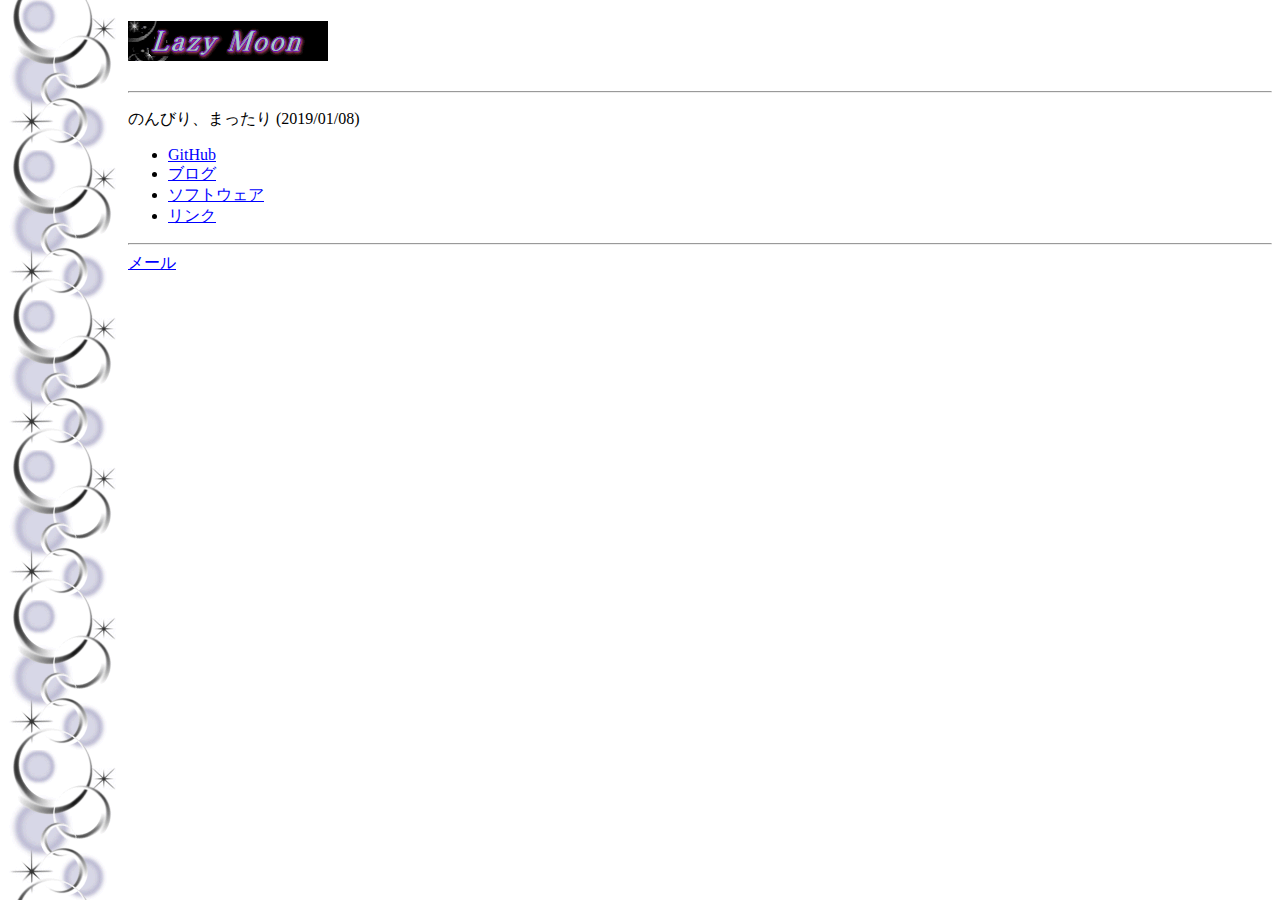
<file: index.html>
<!doctype html>

<html lang="ja">
<head>
<meta charset="UTF-8">

<meta name="author" content="fgshun">
<meta name="description" content="Python 使い見習い、fgshunのサイト">

<link rel="Stylesheet" type="text/css" href="css/shun.css">
<title>Lazy Moon</title>
</head>

<body>

<h1><img src="img/lazy_moon.png" alt="Lazy Moon"></h1>


<hr>
<p>
のんびり、まったり (2019/01/08)
</p>

<ul>
<li>
<a href="https://github.com/fgshun">GitHub</a>
</li>

<li>
<a href="https://fgshun.hatenablog.com/">ブログ</a>
</li>

<li>
<a href="soft/index.html">ソフトウェア</a>
</li>

<li>
<a href="link/link.html">リンク</a>
</li>

</ul>



<hr>
<address>
<a href="mailto:fgshun@lazy-moon.jp">メール</a>
</address>
</body>
</html>
</file>
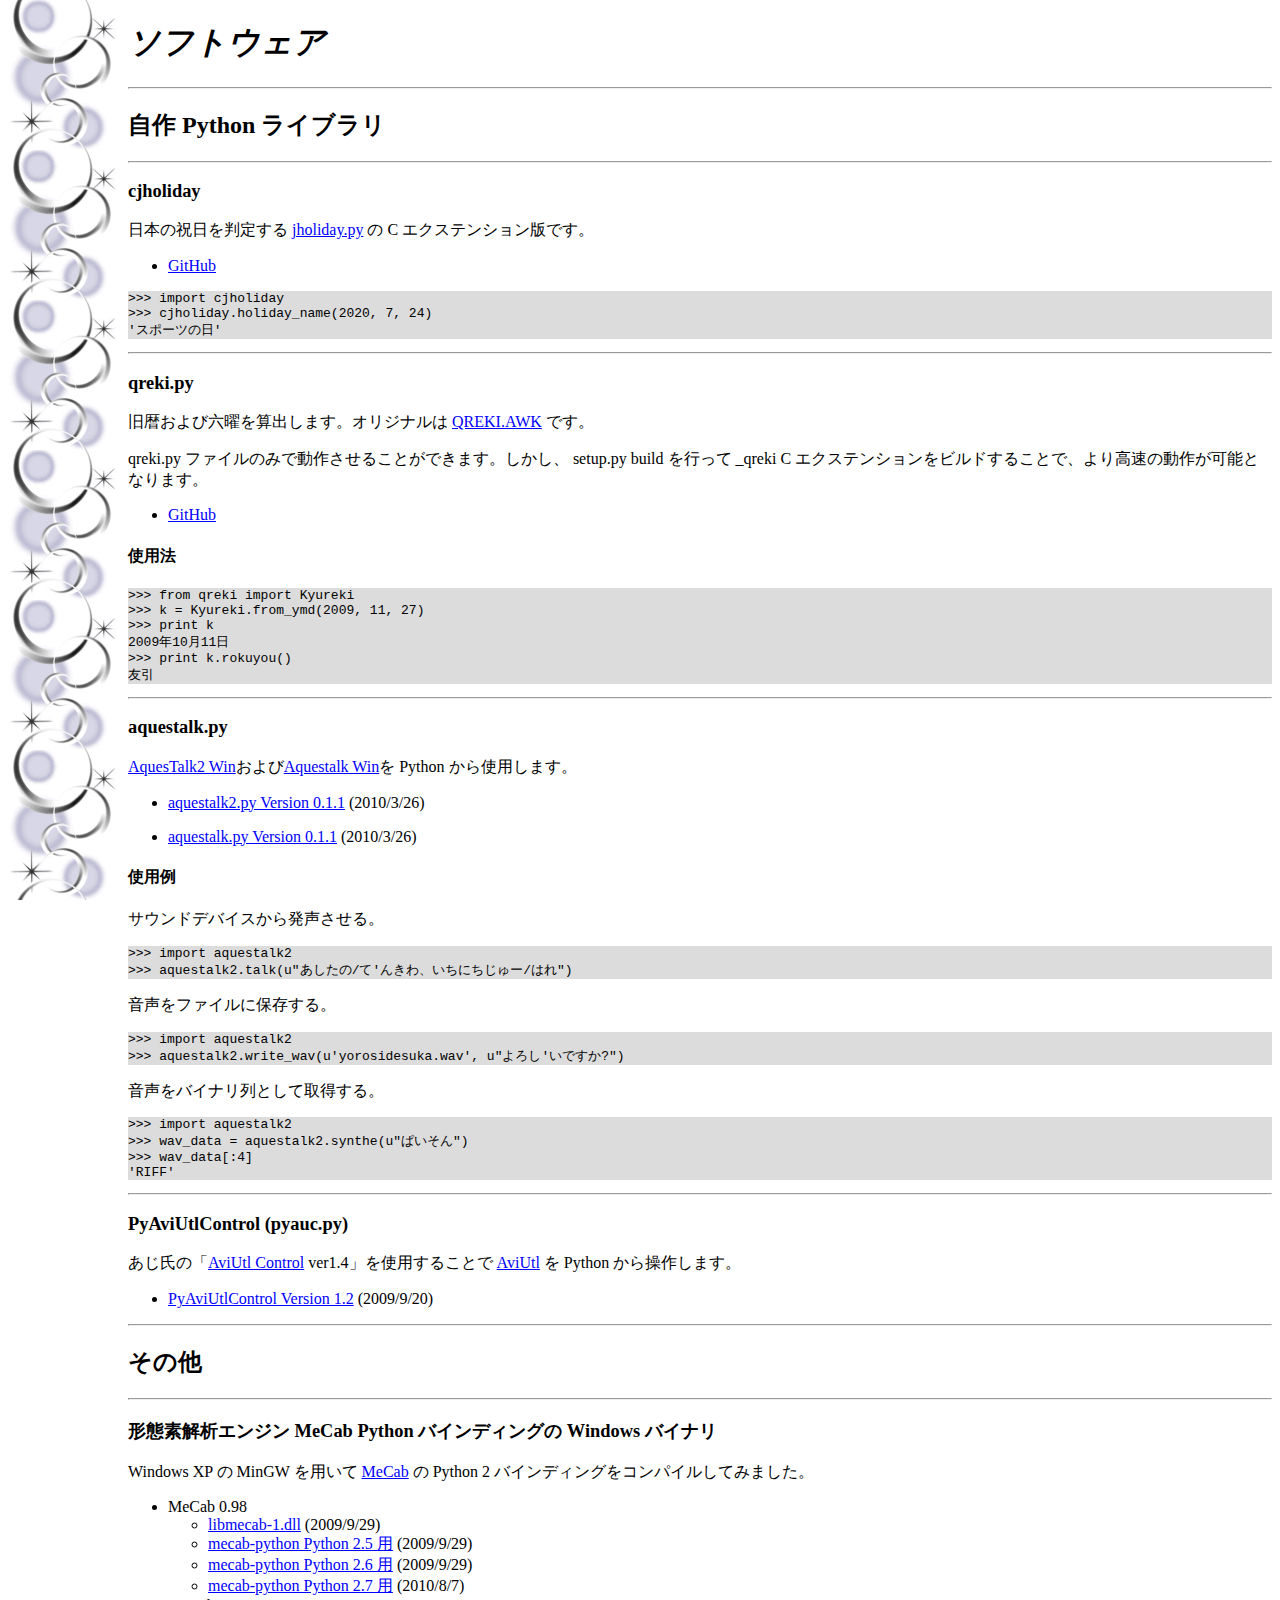
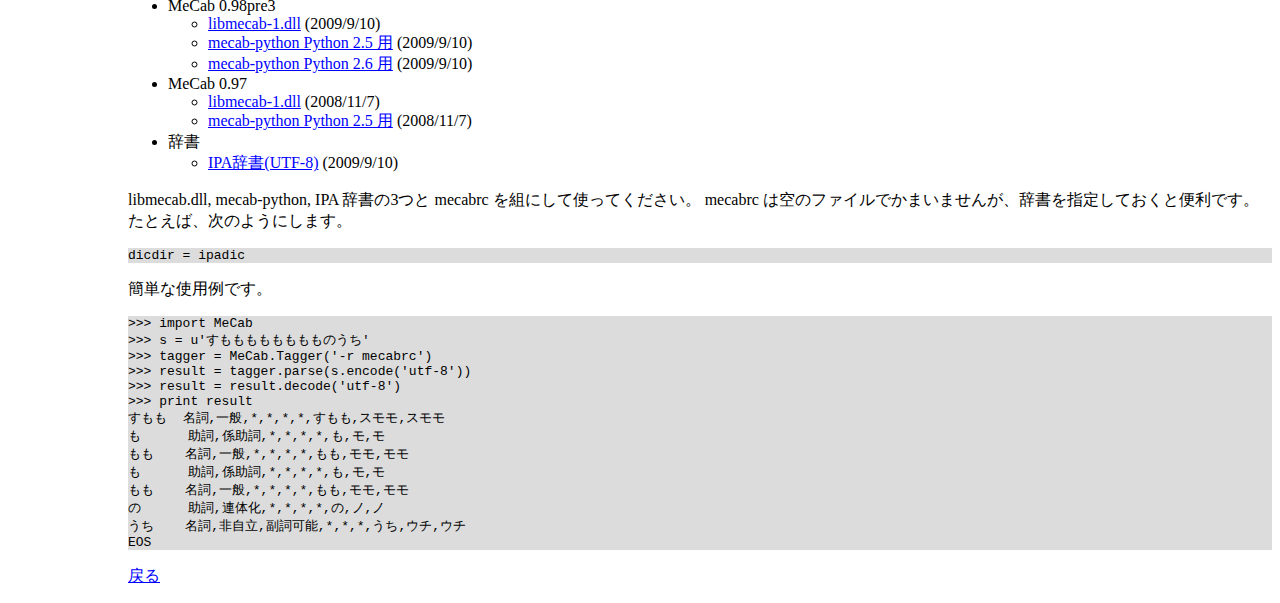
<file: soft/index.html>
<!doctype html>

<html lang="ja">
<head>
<meta charset="UTF-8">

<link rel="Stylesheet" type="text/css" href="../css/shun.css">
<title>ソフトウェア</title>
</head>

<h1>ソフトウェア</h1>
<hr/>
<h2>自作 Python ライブラリ</h2>
<hr/>
<h3 id="cjholiday">cjholiday</h3>
<p>日本の祝日を判定する <a href="http://addinbox.sakura.ne.jp/holiday_logic5.htm#Python">jholiday.py</a> の C エクステンション版です。</p>
<ul>
    <li><a href="https://github.com/fgshun/cjholiday">GitHub</a></li>
</ul>

<pre>
&gt;&gt;&gt; import cjholiday
&gt;&gt;&gt; cjholiday.holiday_name(2020, 7, 24)
'スポーツの日'
</pre>

<hr/>
<h3 id="qreki_py">qreki.py</h3>
<p>旧暦および六曜を算出します。オリジナルは <a href="http://www.vector.co.jp/soft/dos/personal/se016093.html">QREKI.AWK</a> です。</p>

<p>qreki.py ファイルのみで動作させることができます。しかし、 setup.py build を行って _qreki C エクステンションをビルドすることで、より高速の動作が可能となります。</p>
<ul>
    <li><a href="https://github.com/fgshun/qreki_py">GitHub</a></li>
</ul>

<h4>使用法</h4>
<pre>
&gt;&gt;&gt; from qreki import Kyureki
&gt;&gt;&gt; k = Kyureki.from_ymd(2009, 11, 27)
&gt;&gt;&gt; print k
2009年10月11日
&gt;&gt;&gt; print k.rokuyou()
友引
</pre>

<hr/>
<h3 id="aquestalk_py">aquestalk.py</h3>
<p><a href="http://www.a-quest.com/products/aquestalk2.html">AquesTalk2 Win</a>および<a href="https://www.a-quest.com/products/aquestalk_1.html">Aquestalk Win</a>を Python から使用します。</p>
<ul>
    <li><a href="aquestalk_py/aquestalk2_py-0.1.1.zip">aquestalk2.py Version 0.1.1</a> (2010/3/26)</li>
</ul>
<ul>
    <li><a href="aquestalk_py/aquestalk_py-0.1.1.zip">aquestalk.py Version 0.1.1</a> (2010/3/26)</li>
</ul>

<h4>使用例</h4>
<p>サウンドデバイスから発声させる。</p>
<pre>
&gt;&gt;&gt; import aquestalk2
&gt;&gt;&gt; aquestalk2.talk(u"あしたの/て'んきわ、いちにちじゅー/はれ")
</pre>
<p>音声をファイルに保存する。</p>
<pre>
&gt;&gt;&gt; import aquestalk2
&gt;&gt;&gt; aquestalk2.write_wav(u'yorosidesuka.wav', u"よろし'いですか?")
</pre>
<p>音声をバイナリ列として取得する。</p>
<pre>
&gt;&gt;&gt; import aquestalk2
&gt;&gt;&gt; wav_data = aquestalk2.synthe(u"ぱいそん")
&gt;&gt;&gt; wav_data[:4]
'RIFF'
</pre>

<hr/>
<h3 id="PyAviUtlControl">PyAviUtlControl (pyauc.py)</h3>
<p>あじ氏の「<a href="http://www.geocities.jp/aji_0/">AviUtl Control</a> ver1.4」を使用することで <a href="http://spring-fragrance.mints.ne.jp/aviutl/">AviUtl</a> を Python から操作します。</p>
<ul>
    <li><a href="aviutl/pyauc_ver12.zip">PyAviUtlControl Version 1.2</a> (2009/9/20)</li>
</ul>


<hr/>
<h2>その他</h2>
<hr/>
<h3 id="MeCabPython">形態素解析エンジン MeCab Python バインディングの Windows バイナリ</h3>
<p>Windows XP の MinGW を用いて <a href="http://taku910.github.io/mecab/">MeCab</a> の Python 2 バインディングをコンパイルしてみました。</p>
<ul>
    <li>MeCab 0.98
        <ul>
            <li><a href="mecab-python/libmecab-1-0.98.zip">libmecab-1.dll</a> (2009/9/29)</li>
            <li><a href="mecab-python/mecab-python-0.98-python25.zip">mecab-python Python 2.5 用</a> (2009/9/29)</li>
            <li><a href="mecab-python/mecab-python-0.98-python26.zip">mecab-python Python 2.6 用</a> (2009/9/29)</li>
            <li><a href="mecab-python/mecab-python-0.98-python27.zip">mecab-python Python 2.7 用</a> (2010/8/7)</li>
        </ul>
    </li>
    <li>MeCab 0.98pre3
        <ul>
            <li><a href="mecab-python/libmecab-1-0.98pre3.zip">libmecab-1.dll</a> (2009/9/10)</li>
            <li><a href="mecab-python/mecab-python-0.98pre3-python25.zip">mecab-python Python 2.5 用</a> (2009/9/10)</li>
            <li><a href="mecab-python/mecab-python-0.98pre3-python26.zip">mecab-python Python 2.6 用</a> (2009/9/10)</li>
        </ul>
    </li>
    <li>MeCab 0.97
        <ul>
            <li><a href="mecab-python/libmecab-1-0.97.zip">libmecab-1.dll</a> (2008/11/7)</li>
            <li><a href="mecab-python/mecab-python-0.97-python25.zip">mecab-python Python 2.5 用</a> (2008/11/7)</li>
        </ul>
    </li>
    <li>辞書
        <ul>
            <li><a href="mecab-python/mecab-ipadic-2.7.0-20070801.zip">IPA辞書(UTF-8)</a> (2009/9/10)</li>
        </ul>
    </li>
</ul>
<p>libmecab.dll, mecab-python, IPA 辞書の3つと mecabrc を組にして使ってください。 mecabrc は空のファイルでかまいませんが、辞書を指定しておくと便利です。たとえば、次のようにします。</p>
<pre><code>dicdir = ipadic</code></pre>
<p>簡単な使用例です。</p>
<pre><samp>&gt;&gt;&gt; import MeCab
&gt;&gt;&gt; s = u'すもももももももものうち'
&gt;&gt;&gt; tagger = MeCab.Tagger('-r mecabrc')
&gt;&gt;&gt; result = tagger.parse(s.encode('utf-8'))
&gt;&gt;&gt; result = result.decode('utf-8')
&gt;&gt;&gt; print result
すもも  名詞,一般,*,*,*,*,すもも,スモモ,スモモ
も      助詞,係助詞,*,*,*,*,も,モ,モ
もも    名詞,一般,*,*,*,*,もも,モモ,モモ
も      助詞,係助詞,*,*,*,*,も,モ,モ
もも    名詞,一般,*,*,*,*,もも,モモ,モモ
の      助詞,連体化,*,*,*,*,の,ノ,ノ
うち    名詞,非自立,副詞可能,*,*,*,うち,ウチ,ウチ
EOS</samp></pre>

<p><a href="../">戻る</a></p>
</body>
</html>
</file>
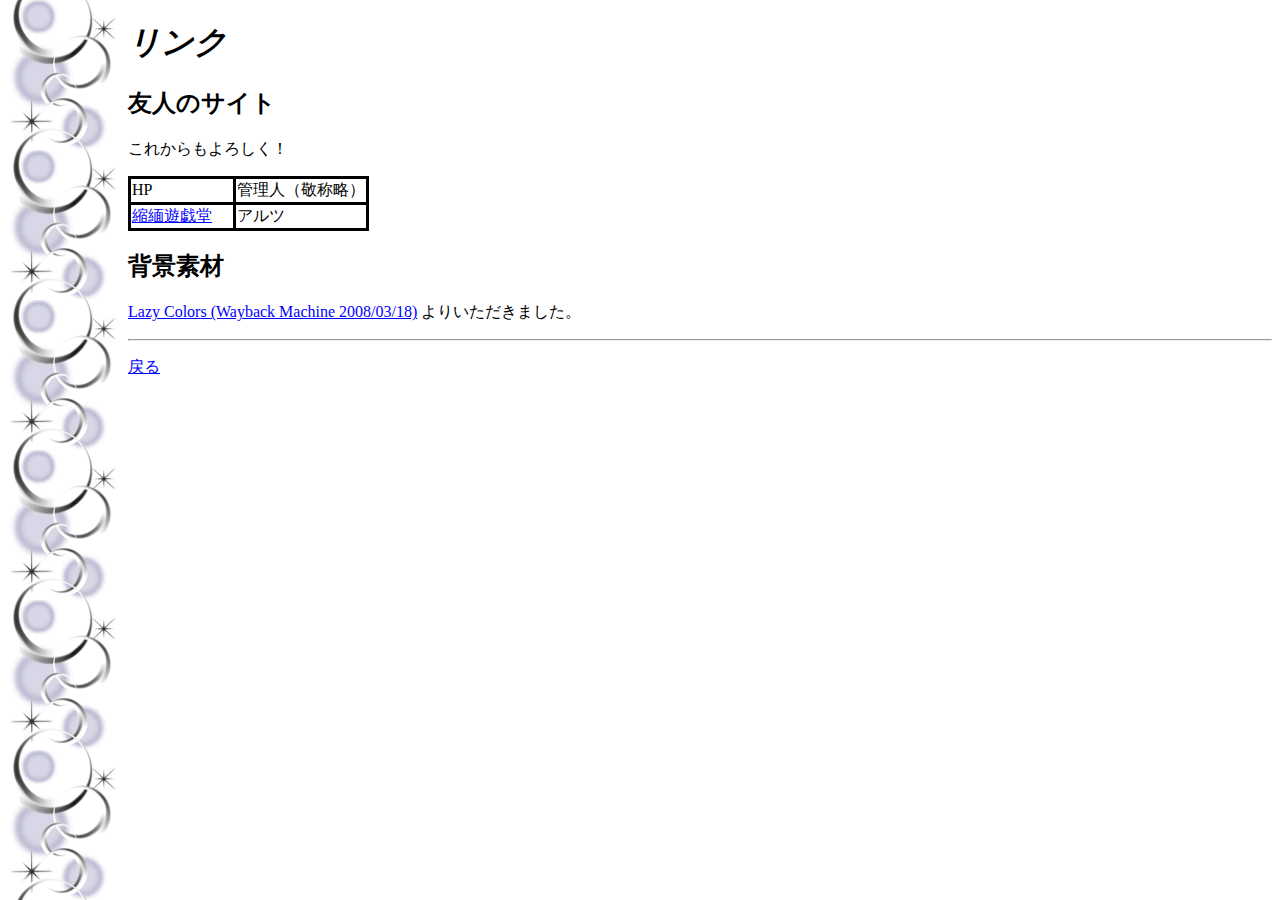
<file: link/link.html>
<!doctype html>

<html lang="ja">
<head>
<meta charset="UTF-8">

<link rel="Stylesheet" type="text/css" href="../css/shun.css">
<title>リンク～ Lazy Moon</title>
</head>

<body>

<h1>リンク</h1>
<h2>友人のサイト</h2>
<p>これからもよろしく！</p>

<table>
<tr>
  <td>HP</td>
  <td>管理人（敬称略）</td>
 </tr>
 <tr>
  <td>
   <a href="http://chirimenzeyo.webcrow.jp/index.html">縮緬遊戯堂</a>
　</td>
  <td>アルツ</td>
 </tr>
 
</table>

<h2>背景素材</h2>
<p>
<a href="https://web.archive.org/web/20080318174220/http://lazybones.gn.to/">Lazy Colors (Wayback Machine 2008/03/18)</a> よりいただきました。
</p>

<hr />
<p class="link"><a href="../">戻る</a></p>
</body>
</html>
</file>
<file: css/shun.css>
body {
 color: #000;
 background: #fff  url('../back/moon10-bw.gif') fixed;
 /*background: #000  url('../back/moon11bk_gy.jpg') fixed;*/
 background-repeat: repeat-y;
 padding-left: 120px;
}

h1 {
 font-size: 200%;
 font-style: italic;
 text-align: left;
}

h2 {
 font-size: 150%;
}

h3 {
 font-size: 115%;
}

h4 {
 font-size: 100%;
}

p {
 line-height: 130%;
}

a:link {
 color: #00F;
}

a:visited {
 color: #909;
}

a:link:hover, a:visited:hover {
 color: #090;
}

pre {
 background: #dcdcdc;
}

table {
 empty-cells: show;
 border-collapse: collapse;
}

td {
 border: solid;
}

img {
 border-style: none;
}

address {
 font-style: normal;
}

address img {
 border: 2px solid #666;
 float: right;
}
</file>
